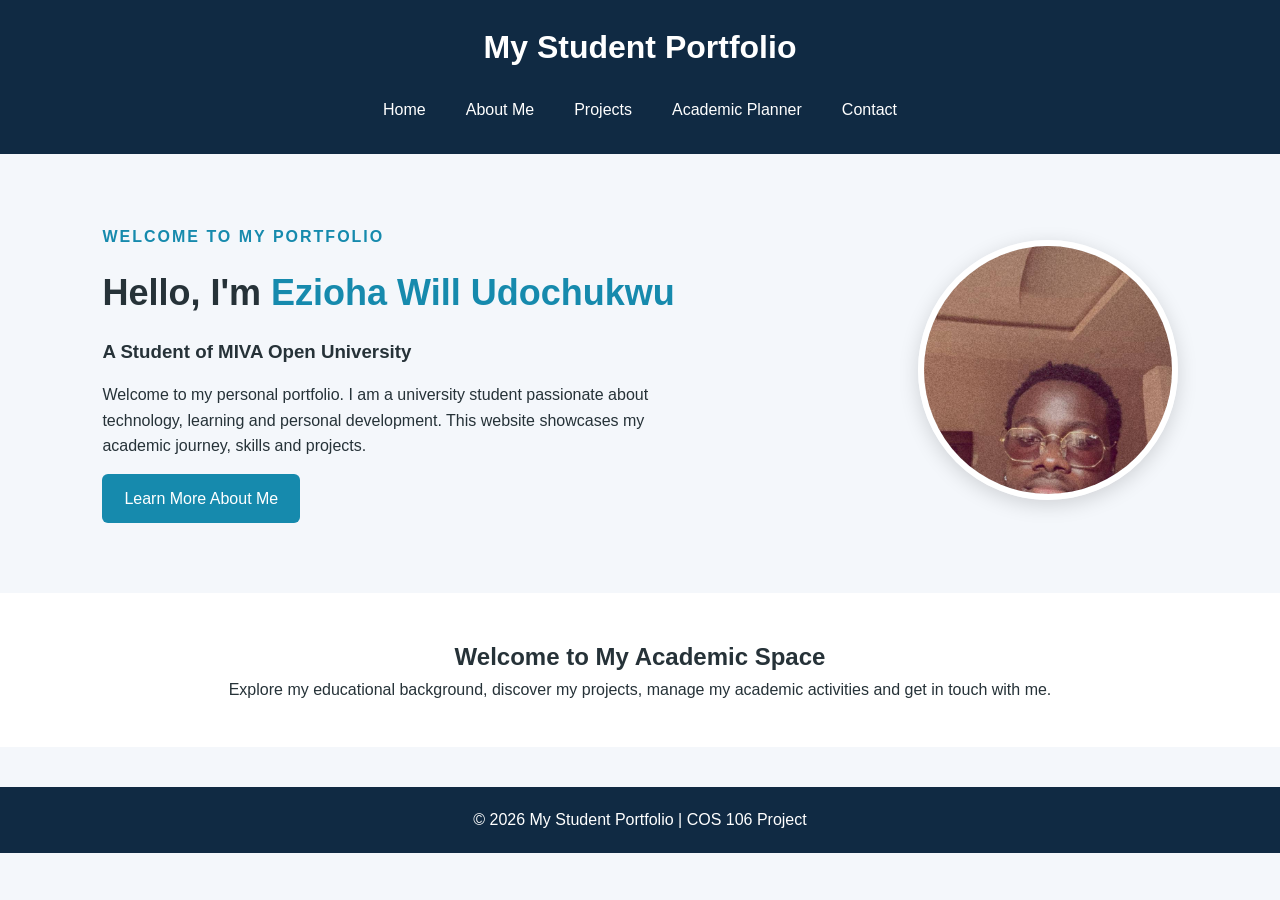
<file: index.html>
<!DOCTYPE html>
<html lang="en">
<head>
    <meta charset="UTF-8">
    <meta name="viewport" content="width=device-width, initial-scale=1.0">
    <title>My Student Portfolio</title>
    <link rel="stylesheet" href="style.css">
</head>
<body>

<header>
    <h1>My Student Portfolio</h1>
    <nav>
        <a href="index.html">Home</a>
        <a href="about.html">About Me</a>
        <a href="projects.html">Projects</a>
        <a href="planner.html">Academic Planner</a>
        <a href="contact.html">Contact</a>
    </nav>
</header>

<main class="hero">
    <div class="hero-content">
        <p class="tag">WELCOME TO MY PORTFOLIO</p>
        <h2>Hello, I'm <span>Ezioha Will Udochukwu</span></h2>
        <h3>A Student of MIVA Open University</h3>
        <p>
            Welcome to my personal portfolio. I am a university student
            passionate about technology, learning and personal development.
            This website showcases my academic journey, skills and projects.
        </p>
        <a class="btn" href="about.html">Learn More About Me</a>
    </div>

    <div class="profile">
        <img src="images/profile.jpg" alt="My profile photograph">
    </div>
</main>

<section class="welcome">
    <h2>Welcome to My Academic Space</h2>
    <p>
        Explore my educational background, discover my projects,
        manage my academic activities and get in touch with me.
    </p>
</section>

<footer>
    <p>&copy; 2026 My Student Portfolio | COS 106 Project</p>
</footer>

</body>
</html>
</file>
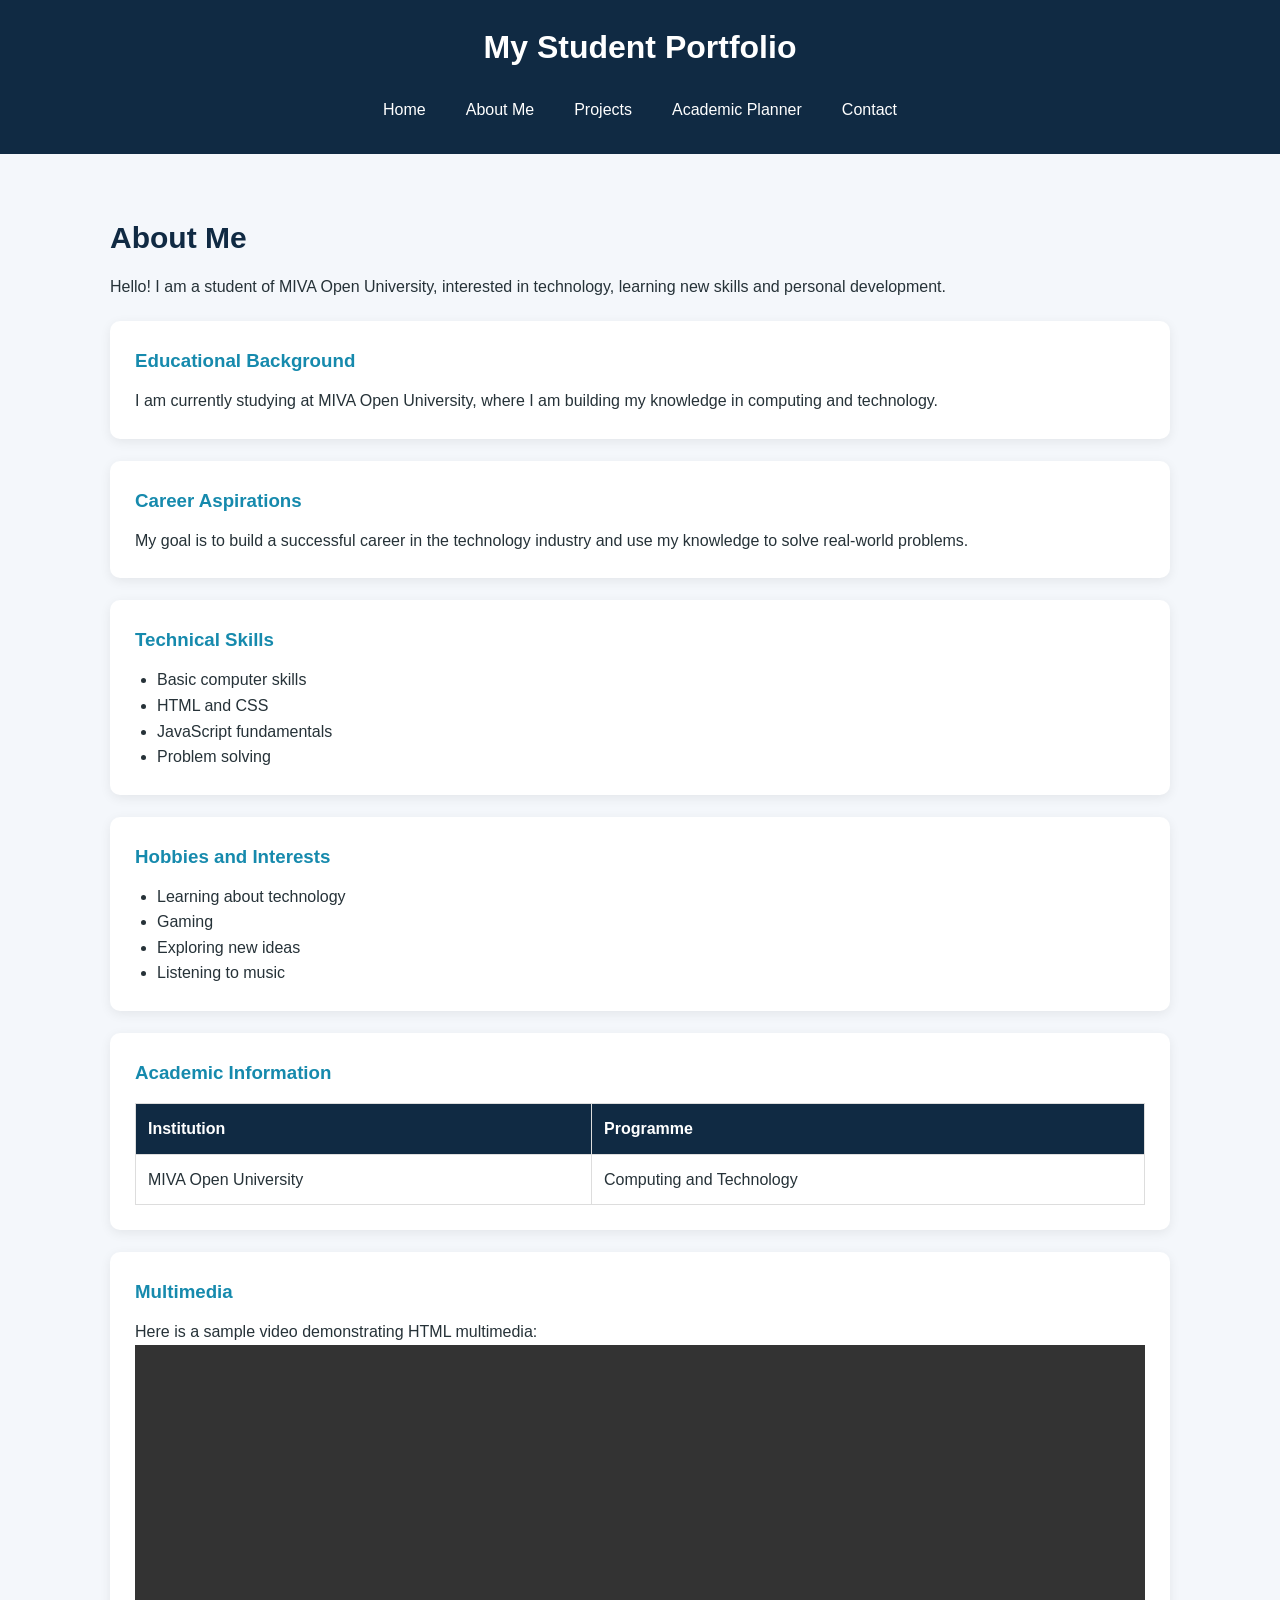
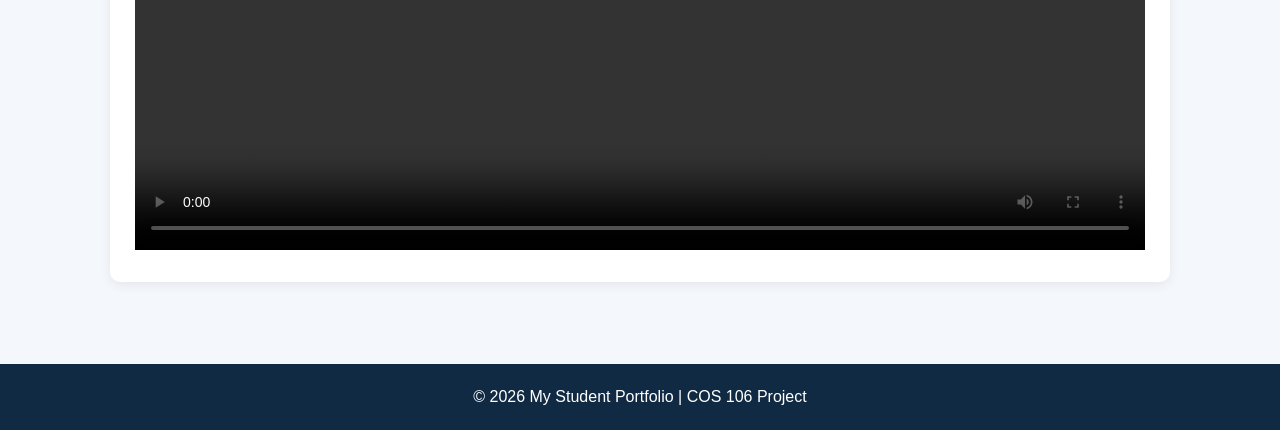
<file: about.html>
<!DOCTYPE html>
<html lang="en">
<head>
    <meta charset="UTF-8">
    <meta name="viewport" content="width=device-width, initial-scale=1.0">
    <title>About Me</title>
    <link rel="stylesheet" href="style.css">
</head>
<body>

<header>
    <h1>My Student Portfolio</h1>
    <nav>
        <a href="index.html">Home</a>
        <a href="about.html">About Me</a>
        <a href="projects.html">Projects</a>
        <a href="planner.html">Academic Planner</a>
        <a href="contact.html">Contact</a>
    </nav>
</header>

<main class="page-container">
    <h2>About Me</h2>
    <p>Hello! I am a student of MIVA Open University, interested in technology,
    learning new skills and personal development.</p>

    <section class="content-card">
        <h3>Educational Background</h3>
        <p>I am currently studying at MIVA Open University, where I am building
        my knowledge in computing and technology.</p>
    </section>

    <section class="content-card">
        <h3>Career Aspirations</h3>
        <p>My goal is to build a successful career in the technology industry
        and use my knowledge to solve real-world problems.</p>
    </section>

    <section class="content-card">
        <h3>Technical Skills</h3>
        <ul>
            <li>Basic computer skills</li>
            <li>HTML and CSS</li>
            <li>JavaScript fundamentals</li>
            <li>Problem solving</li>
        </ul>
    </section>

    <section class="content-card">
        <h3>Hobbies and Interests</h3>
        <ul>
            <li>Learning about technology</li>
            <li>Gaming</li>
            <li>Exploring new ideas</li>
            <li>Listening to music</li>
        </ul>
    </section>

    <section class="content-card">
        <h3>Academic Information</h3>
        <table>
            <tr>
                <th>Institution</th>
                <th>Programme</th>
            </tr>
            <tr>
                <td>MIVA Open University</td>
                <td>Computing and Technology</td>
            </tr>
        </table>
    </section>

    <section class="content-card">
        <h3>Multimedia</h3>
        <p>Here is a sample video demonstrating HTML multimedia:</p>
        <video controls width="100%">
            <source src="https://www.w3schools.com/html/mov_bbb.mp4" type="video/mp4">
            Your browser does not support video.
        </video>
    </section>
</main>

<footer>
    <p>&copy; 2026 My Student Portfolio | COS 106 Project</p>
</footer>

</body>
</html>
</file>
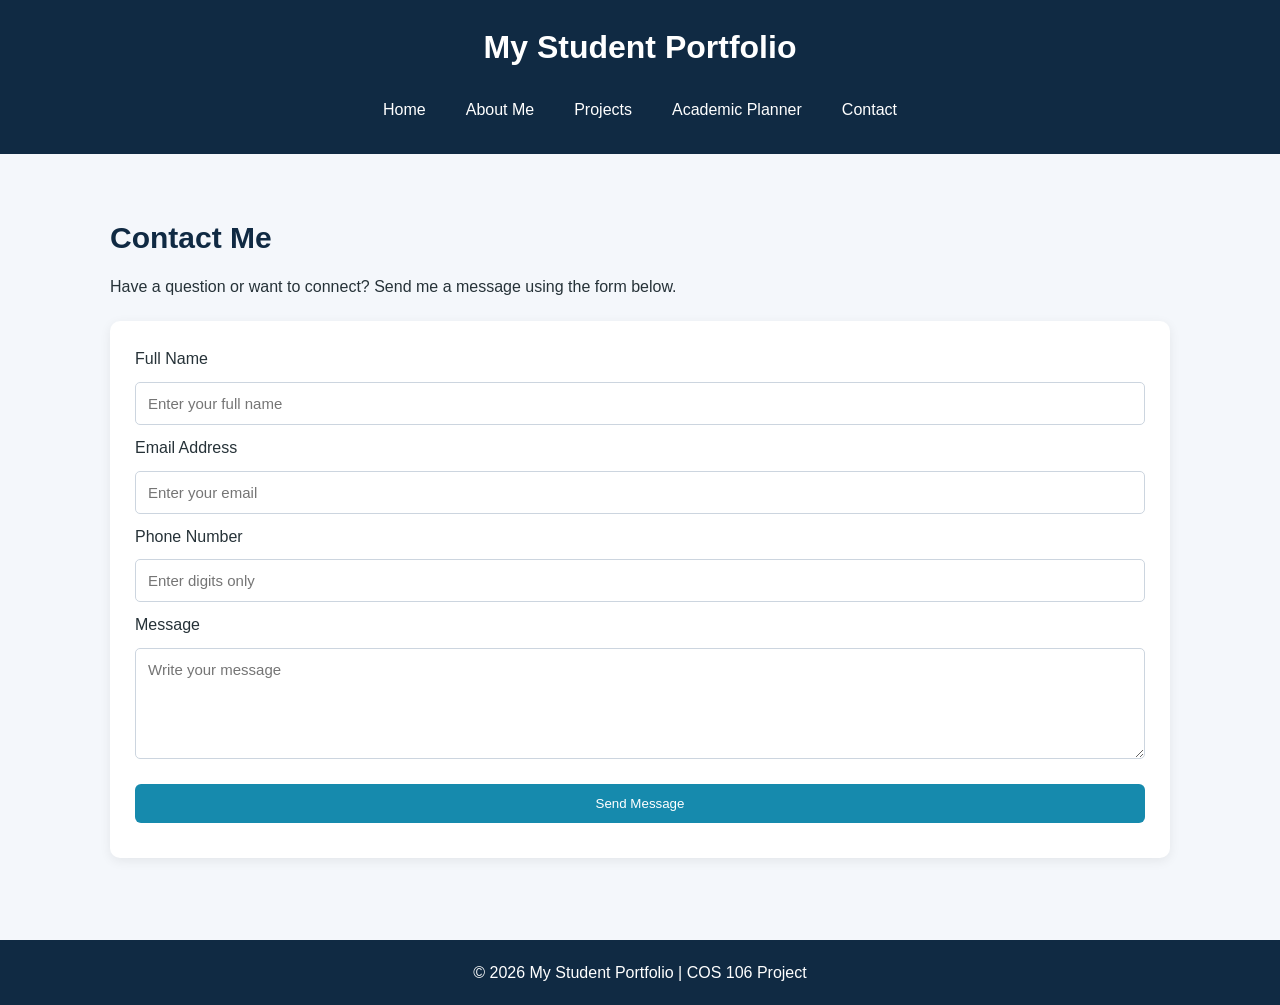
<file: contact.html>
<!DOCTYPE html>
<html lang="en">
<head>
    <meta charset="UTF-8">
    <meta name="viewport" content="width=device-width, initial-scale=1.0">
    <title>Contact Me</title>
    <link rel="stylesheet" href="style.css">
</head>
<body>

<header>
    <h1>My Student Portfolio</h1>
    <nav>
        <a href="index.html">Home</a>
        <a href="about.html">About Me</a>
        <a href="projects.html">Projects</a>
        <a href="planner.html">Academic Planner</a>
        <a href="contact.html">Contact</a>
    </nav>
</header>

<main class="page-container">
    <h2>Contact Me</h2>
    <p>Have a question or want to connect? Send me a message using the form below.</p>

    <section class="content-card">
        <form id="contactForm" novalidate>

            <label for="name">Full Name</label>
            <input type="text" id="name" placeholder="Enter your full name" required>

            <label for="email">Email Address</label>
            <input type="email" id="email" placeholder="Enter your email" required>

            <label for="phone">Phone Number</label>
            <input type="tel" id="phone" placeholder="Enter digits only" required>

            <label for="message">Message</label>
            <textarea id="message" rows="5" placeholder="Write your message" required></textarea>

            <button type="submit" class="btn">Send Message</button>

            <p id="formMessage" aria-live="polite"></p>
        </form>
    </section>
</main>

<footer>
    <p>&copy; 2026 My Student Portfolio | COS 106 Project</p>
</footer>

<script src="script.js"></script>
</body>
</html>
</file>
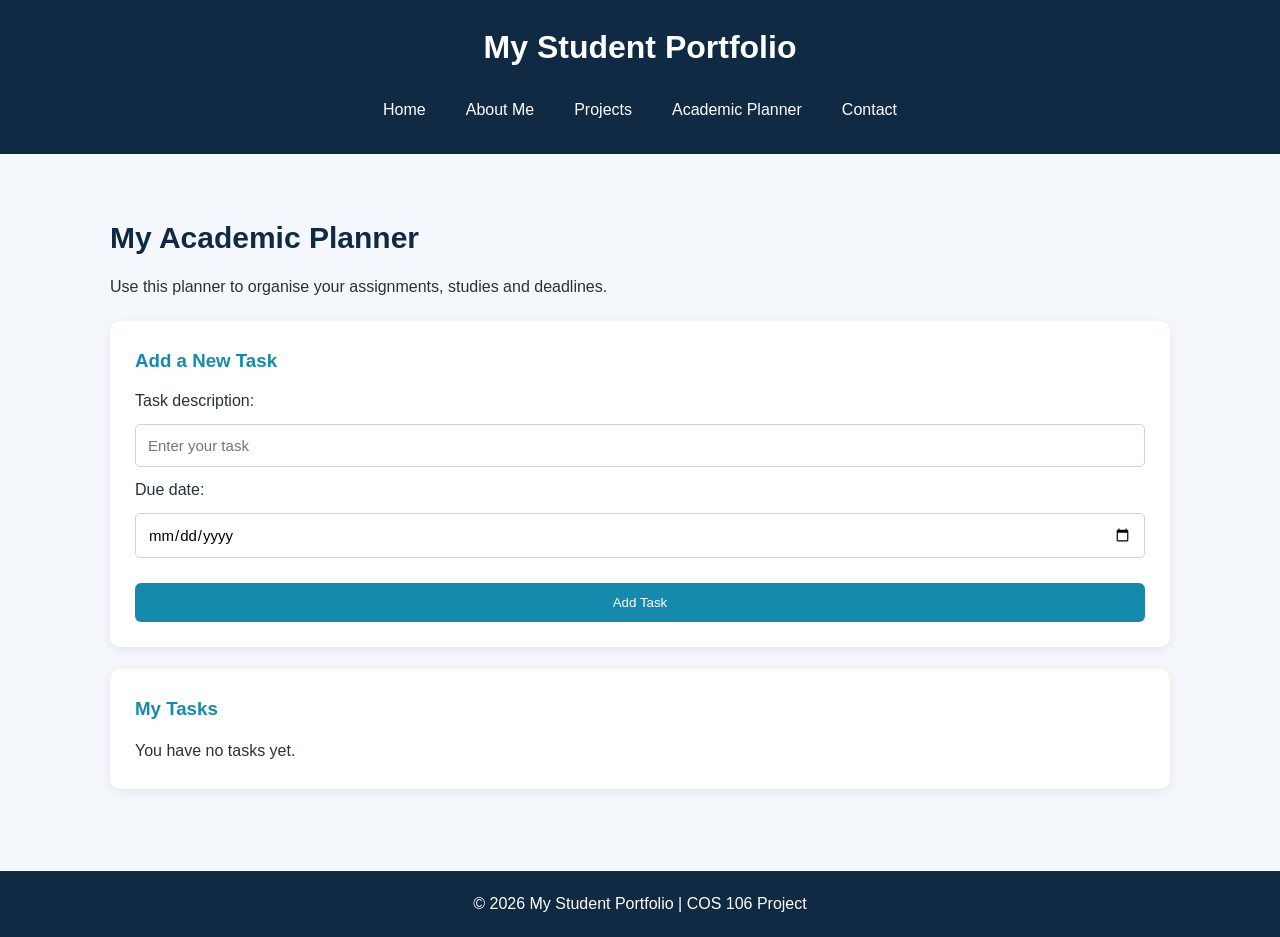
<file: planner.html>
<!DOCTYPE html>
<html lang="en">
<head>
    <meta charset="UTF-8">
    <meta name="viewport" content="width=device-width, initial-scale=1.0">
    <title>Academic Planner</title>
    <link rel="stylesheet" href="style.css">
</head>
<body>

<header>
    <h1>My Student Portfolio</h1>
    <nav>
        <a href="index.html">Home</a>
        <a href="about.html">About Me</a>
        <a href="projects.html">Projects</a>
        <a href="planner.html">Academic Planner</a>
        <a href="contact.html">Contact</a>
    </nav>
</header>

<main class="page-container">
    <h2>My Academic Planner</h2>
    <p>Use this planner to organise your assignments, studies and deadlines.</p>

    <section class="content-card">
        <h3>Add a New Task</h3>

        <form id="taskForm">
            <label for="taskInput">Task description:</label>
            <input type="text" id="taskInput" placeholder="Enter your task" required>

            <label for="taskDate">Due date:</label>
            <input type="date" id="taskDate" required>

            <button type="submit" class="btn">Add Task</button>
        </form>
    </section>

    <section class="content-card">
        <h3>My Tasks</h3>
        <ul id="taskList">
        </ul>
        <p id="emptyMessage">You have no tasks yet.</p>
    </section>
</main>

<footer>
    <p>&copy; 2026 My Student Portfolio | COS 106 Project</p>
</footer>

<script src="script.js"></script>
</body>
</html>
</file>
<file: style.css>
/* GENERAL STYLING */
* {
    margin: 0;
    padding: 0;
    box-sizing: border-box;
}

body {
    font-family: Arial, sans-serif;
    background: #f4f7fb;
    color: #263238;
    line-height: 1.6;
}

/* HEADER AND NAVIGATION */
header {
    background: #102a43;
    color: white;
    padding: 22px 6%;
    text-align: center;
}

header h1 {
    margin-bottom: 15px;
}

nav {
    display: flex;
    justify-content: center;
    flex-wrap: wrap;
    gap: 12px;
}

nav a {
    color: white;
    text-decoration: none;
    padding: 9px 14px;
    border-radius: 5px;
    transition: 0.3s;
}

nav a:hover {
    background: #168aad;
}

/* HOMEPAGE */
.hero {
    display: flex;
    align-items: center;
    justify-content: space-between;
    gap: 40px;
    padding: 70px 8%;
    min-height: 430px;
}

.hero-content {
    max-width: 600px;
}

.hero-content h2 {
    font-size: 36px;
    margin: 15px 0;
}

.hero-content h2 span {
    color: #168aad;
}

.hero-content h3 {
    margin-bottom: 15px;
}

.tag {
    color: #168aad;
    font-weight: bold;
    letter-spacing: 2px;
}

.profile img {
    width: 260px;
    height: 260px;
    object-fit: cover;
    border-radius: 50%;
    border: 6px solid white;
    box-shadow: 0 5px 20px rgba(0,0,0,0.15);
}

.welcome {
    text-align: center;
    padding: 45px 8%;
    background: white;
}

/* BUTTONS */
.btn {
    display: inline-block;
    background: #168aad;
    color: white;
    padding: 12px 22px;
    border: none;
    border-radius: 6px;
    text-decoration: none;
    cursor: pointer;
    margin-top: 15px;
    transition: 0.3s;
}

.btn:hover {
    background: #102a43;
    transform: translateY(-2px);
}

/* OTHER PAGES */
.page-container {
    max-width: 1100px;
    margin: 40px auto;
    padding: 20px;
}

.page-container > h2 {
    color: #102a43;
    margin-bottom: 12px;
    font-size: 30px;
}

.content-card {
    background: white;
    padding: 25px;
    margin: 22px 0;
    border-radius: 10px;
    box-shadow: 0 3px 12px rgba(0,0,0,0.07);
    transition: 0.3s;
}

.content-card:hover {
    transform: translateY(-3px);
}

.content-card h3 {
    color: #168aad;
    margin-bottom: 12px;
}

.content-card ul {
    padding-left: 22px;
}

/* PROJECTS */
.project-grid {
    display: grid;
    grid-template-columns: repeat(3, 1fr);
    gap: 22px;
    margin-top: 25px;
}

.project-grid .content-card {
    margin: 0;
}

.project-grid img {
    width: 100%;
    height: 180px;
    object-fit: cover;
    border-radius: 7px;
    margin-bottom: 12px;
}

.project-grid a {
    color: #168aad;
    font-weight: bold;
}

/* TABLE */
table {
    width: 100%;
    border-collapse: collapse;
    margin-top: 15px;
}

th, td {
    border: 1px solid #ddd;
    padding: 12px;
    text-align: left;
}

th {
    background: #102a43;
    color: white;
}

/* FORMS */
form {
    display: flex;
    flex-direction: column;
    gap: 10px;
}

input, textarea {
    width: 100%;
    padding: 12px;
    border: 1px solid #ccd5df;
    border-radius: 5px;
    font-family: inherit;
    font-size: 15px;
}

input:focus, textarea:focus {
    outline: 2px solid #168aad;
    border-color: #168aad;
}

textarea {
    resize: vertical;
}

/* ACADEMIC TASK LIST */
#taskList {
    list-style: none;
    margin-top: 15px;
}

#taskList li {
    background: #f0f5f9;
    padding: 12px;
    margin: 10px 0;
    border-radius: 6px;
    display: flex;
    justify-content: space-between;
    align-items: center;
    flex-wrap: wrap;
    gap: 10px;
}

#taskList button {
    padding: 7px 12px;
    border: none;
    border-radius: 5px;
    cursor: pointer;
    margin: 3px;
}

#taskList button:hover {
    opacity: 0.8;
}

/* FOOTER */
footer {
    background: #102a43;
    color: white;
    text-align: center;
    padding: 20px;
    margin-top: 40px;
}

/* ANIMATION */
.hero-content, .content-card {
    animation: appear 0.7s ease;
}

@keyframes appear {
    from {
        opacity: 0;
        transform: translateY(15px);
    }
    to {
        opacity: 1;
        transform: translateY(0);
    }
}

/* MOBILE RESPONSIVENESS */
@media (max-width: 768px) {
    .hero {
        flex-direction: column;
        text-align: center;
        padding: 40px 6%;
    }

    .profile img {
        width: 200px;
        height: 200px;
    }

    .project-grid {
        grid-template-columns: 1fr;
    }

    nav {
        gap: 5px;
    }

    nav a {
        padding: 8px;
        font-size: 14px;
    }

    .page-container {
        margin: 20px auto;
    }
}
</file>
